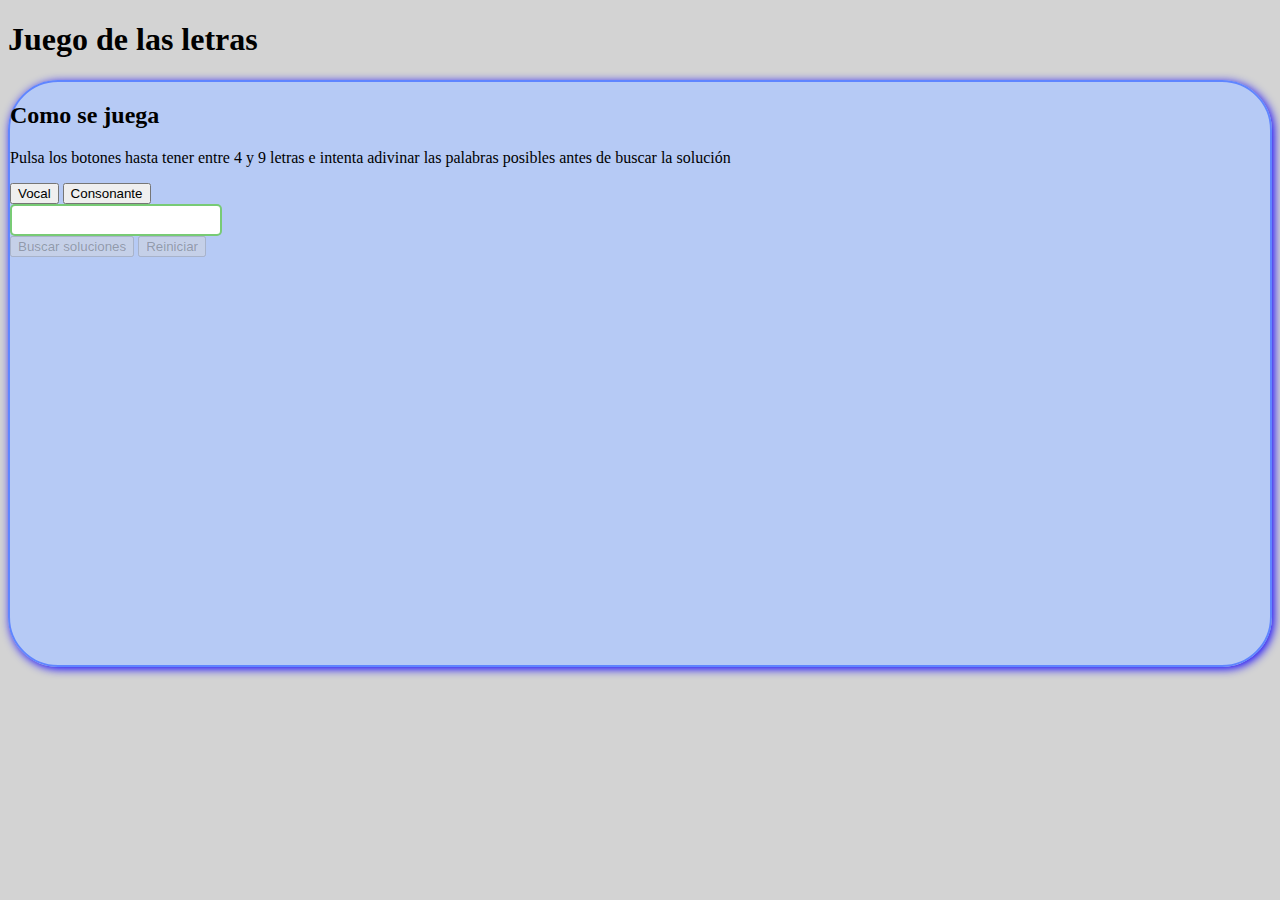
<file: index.html>
<!DOCTYPE html>
<html lang="en">
<head>
    <meta charset="UTF-8">
    <meta http-equiv="X-UA-Compatible" content="IE=edge">
    <meta name="viewport" content="width=device-width, initial-scale=1.0">
    <title>Juego de las letras</title>
    <script src="juegoletras.js"></script>
    <script src="diccionario.js"></script>
    <link rel="stylesheet" href="juegoletras.css">
    <link rel="stylesheet" href="https://cdn.jsdelivr.net/npm/bootstrap@4.6.1/dist/css/bootstrap.min.css" integrity="sha384-zCbKRCUGaJDkqS1kPbPd7TveP5iyJE0EjAuZQTgFLD2ylzuqKfdKlfG/eSrtxUkn" crossorigin="anonymous">

</head>
<body>
    <div class="container text-center py-4">
        <h1 class="font-weight-bold">Juego de las letras</h1>
        <div id="juego">
            <div>
                <h2 class="font-weight-bold py-2">Como se juega</h2>
                <p>Pulsa los botones hasta tener entre 4 y 9 letras e intenta adivinar las palabras posibles antes de buscar la solución</p>
            </div>
            <button class="btn btn-success" id="bvocal">Vocal</button>
            <button class="btn btn-success" id="bconsonante">Consonante</button>
            <br>
            <input class="my-4" type="text" id="texto" maxlength="9" value="" readonly>
            <br>
            <button class="btn btn-success" id="bbuscar">Buscar soluciones</button>
            <button class="btn btn-success" id="reiniciar">Reiniciar</button>
    
            <div id="listapalabras" class="m-3">
                <p class="font-weight-bold d-inline">De 9 letras: </p><span id="p9"> </span><br>
                <p class="font-weight-bold d-inline">De 8 letras: </p><span id="p8"> </span><br>
                <p class="font-weight-bold d-inline">De 7 letras: </p><span id="p7"> </span><br>
                <p class="font-weight-bold d-inline">De 6 letras: </p><span id="p6"> </span><br>
                <p class="font-weight-bold d-inline">De 5 letras: </p><span id="p5"> </span><br>
                <p class="font-weight-bold d-inline">De 4 letras: </p><span id="p4"> </span><br>
            </div>
        </div>
    </div>

    <script src="https://cdn.jsdelivr.net/npm/jquery@3.5.1/dist/jquery.slim.min.js" integrity="sha384-DfXdz2htPH0lsSSs5nCTpuj/zy4C+OGpamoFVy38MVBnE+IbbVYUew+OrCXaRkfj" crossorigin="anonymous"></script>
    <script src="https://cdn.jsdelivr.net/npm/bootstrap@4.6.1/dist/js/bootstrap.bundle.min.js" integrity="sha384-fQybjgWLrvvRgtW6bFlB7jaZrFsaBXjsOMm/tB9LTS58ONXgqbR9W8oWht/amnpF" crossorigin="anonymous"></script>
</body>
</html>
</file>
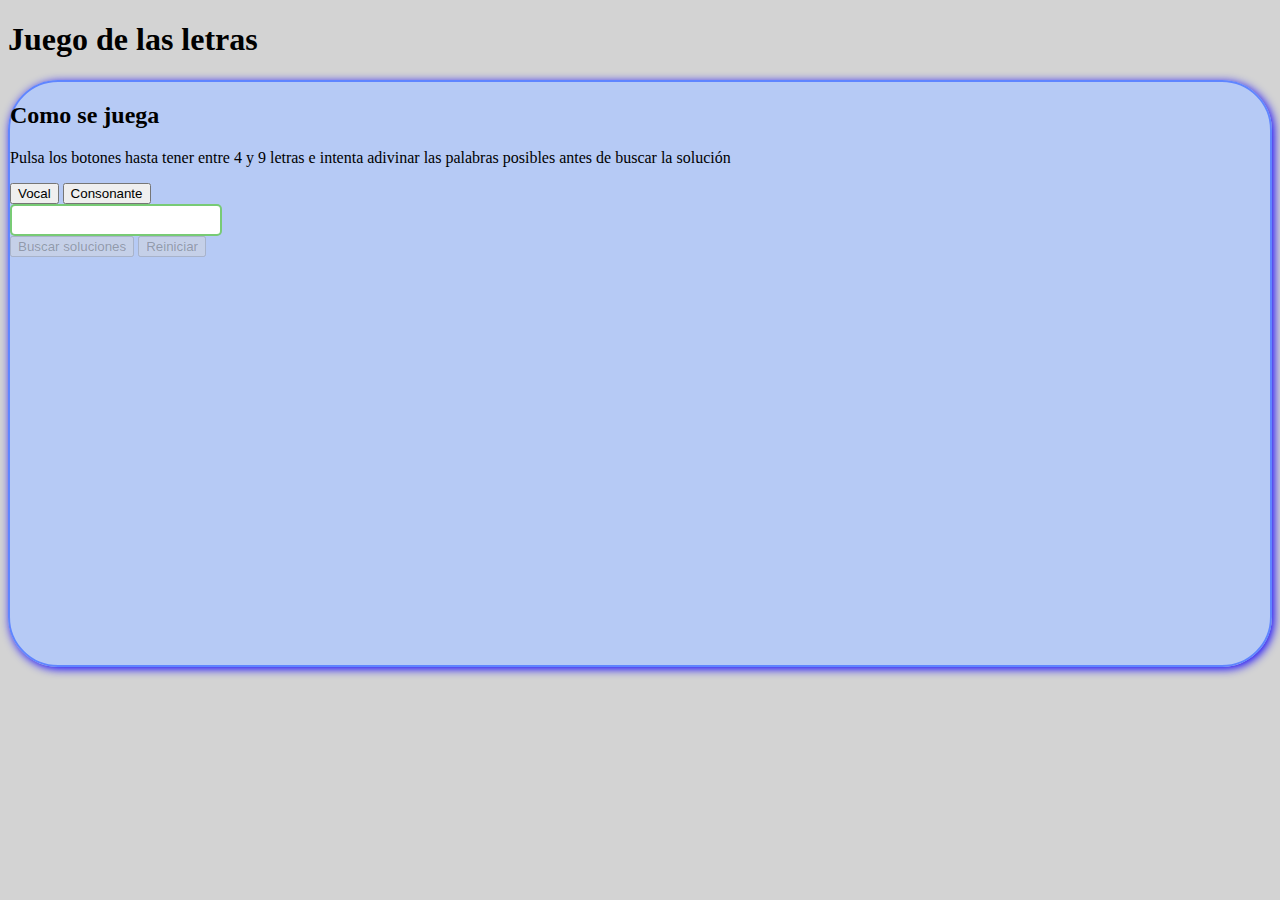
<file: juegoletras.html>
<!DOCTYPE html>
<html lang="en">
<head>
    <meta charset="UTF-8">
    <meta http-equiv="X-UA-Compatible" content="IE=edge">
    <meta name="viewport" content="width=device-width, initial-scale=1.0">
    <title>Juego de las letras</title>
    <script src="juegoletras.js"></script>
    <script src="diccionario.js"></script>
    <link rel="stylesheet" href="juegoletras.css">
    <link rel="stylesheet" href="https://cdn.jsdelivr.net/npm/bootstrap@4.6.1/dist/css/bootstrap.min.css" integrity="sha384-zCbKRCUGaJDkqS1kPbPd7TveP5iyJE0EjAuZQTgFLD2ylzuqKfdKlfG/eSrtxUkn" crossorigin="anonymous">

</head>
<body>
    <div class="container text-center py-4">
        <h1 class="font-weight-bold">Juego de las letras</h1>
        <div id="juego">
            <div>
                <h2 class="font-weight-bold py-2">Como se juega</h2>
                <p>Pulsa los botones hasta tener entre 4 y 9 letras e intenta adivinar las palabras posibles antes de buscar la solución</p>
            </div>
            <button class="btn btn-success" id="bvocal">Vocal</button>
            <button class="btn btn-success" id="bconsonante">Consonante</button>
            <br>
            <input class="my-4" type="text" id="texto" maxlength="9" value="" readonly>
            <br>
            <button class="btn btn-success" id="bbuscar">Buscar soluciones</button>
            <button class="btn btn-success" id="reiniciar">Reiniciar</button>
    
            <div id="listapalabras" class="m-3">
                <p class="font-weight-bold d-inline">De 9 letras: </p><span id="p9"> </span><br>
                <p class="font-weight-bold d-inline">De 8 letras: </p><span id="p8"> </span><br>
                <p class="font-weight-bold d-inline">De 7 letras: </p><span id="p7"> </span><br>
                <p class="font-weight-bold d-inline">De 6 letras: </p><span id="p6"> </span><br>
                <p class="font-weight-bold d-inline">De 5 letras: </p><span id="p5"> </span><br>
                <p class="font-weight-bold d-inline">De 4 letras: </p><span id="p4"> </span><br>
            </div>
        </div>
    </div>

    <script src="https://cdn.jsdelivr.net/npm/jquery@3.5.1/dist/jquery.slim.min.js" integrity="sha384-DfXdz2htPH0lsSSs5nCTpuj/zy4C+OGpamoFVy38MVBnE+IbbVYUew+OrCXaRkfj" crossorigin="anonymous"></script>
    <script src="https://cdn.jsdelivr.net/npm/bootstrap@4.6.1/dist/js/bootstrap.bundle.min.js" integrity="sha384-fQybjgWLrvvRgtW6bFlB7jaZrFsaBXjsOMm/tB9LTS58ONXgqbR9W8oWht/amnpF" crossorigin="anonymous"></script>
</body>
</html>
</file>
<file: juegoletras.css>
#contenedor{
    border: 1px solid black;
    width: 60%;
    margin:auto;
    text-align: center;
}

input{
    border: 2px solid #09a0048c;
    border-radius: 5px;
    box-sizing: border-box;
    padding: 6px;
    font-size: 14px;
    font-weight: bold;
}

#listapalabras{
    visibility: hidden;
}

#juego{
    border-radius: 50px;
    border: 2px solid rgb(95, 133, 255);
    background-color: #acc6ffc2;
    box-shadow: 2px 2px 10px #1100ff;
}

html body {
    background-color: rgb(211, 211, 211);
}
</file>
